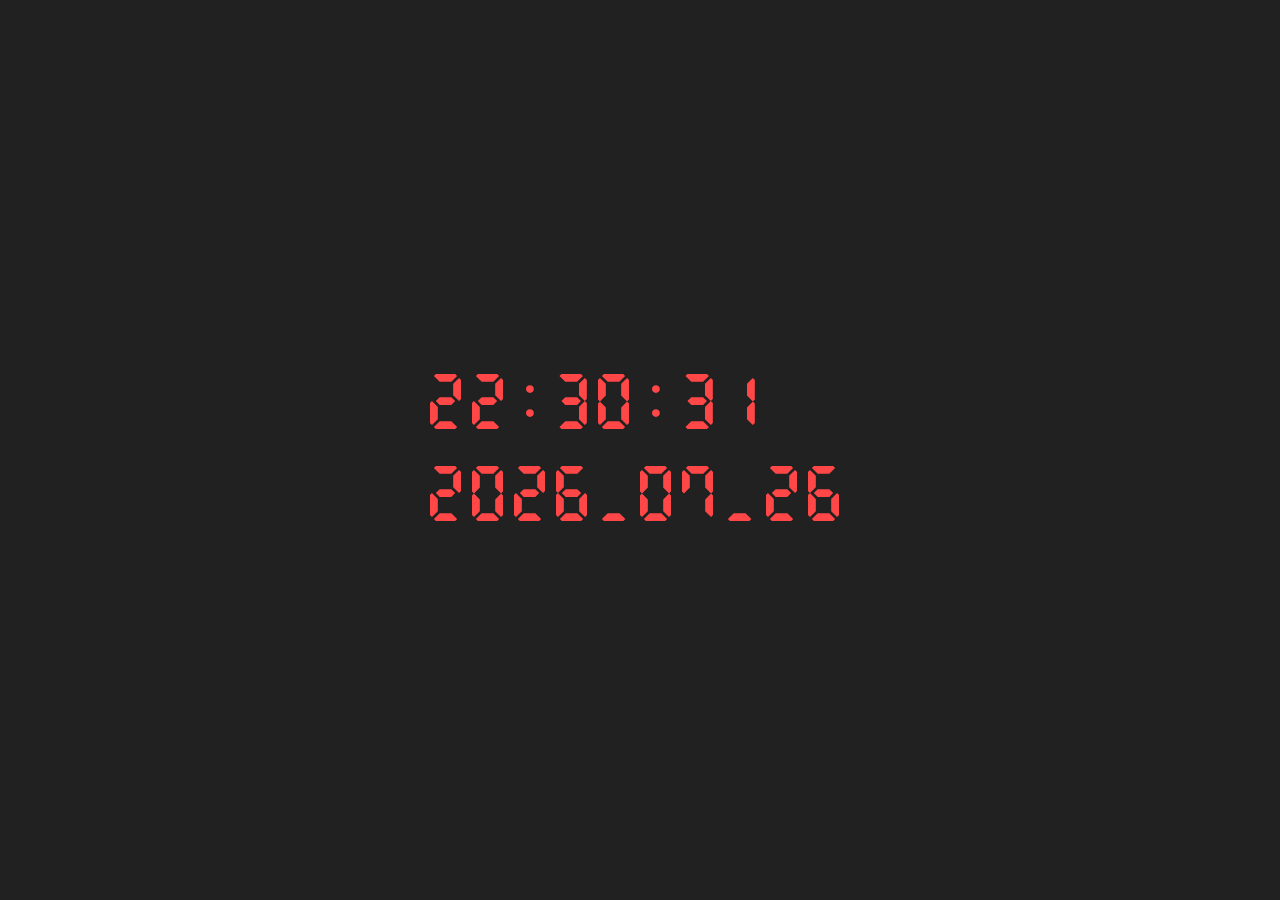
<file: index.html>
<!doctype html>

<html lang="en">
<head>
  <meta charset="utf-8">

  <title>Imma tiny clock</title>
  <meta name="description" content="Clock">
  <meta name="Me" content="codeNstuff">

  <link rel="stylesheet" href="clock.css">
</head>

<body>
  <div class="content">
    <span class="timeClass" id="timeID" onload="clockTime()"></span><br>
    <span class="dateClass" id="dateID" onload="clockTime()"></span>
  </div>  


    <script src="clock.js"></script>
</body>
</html>
</file>
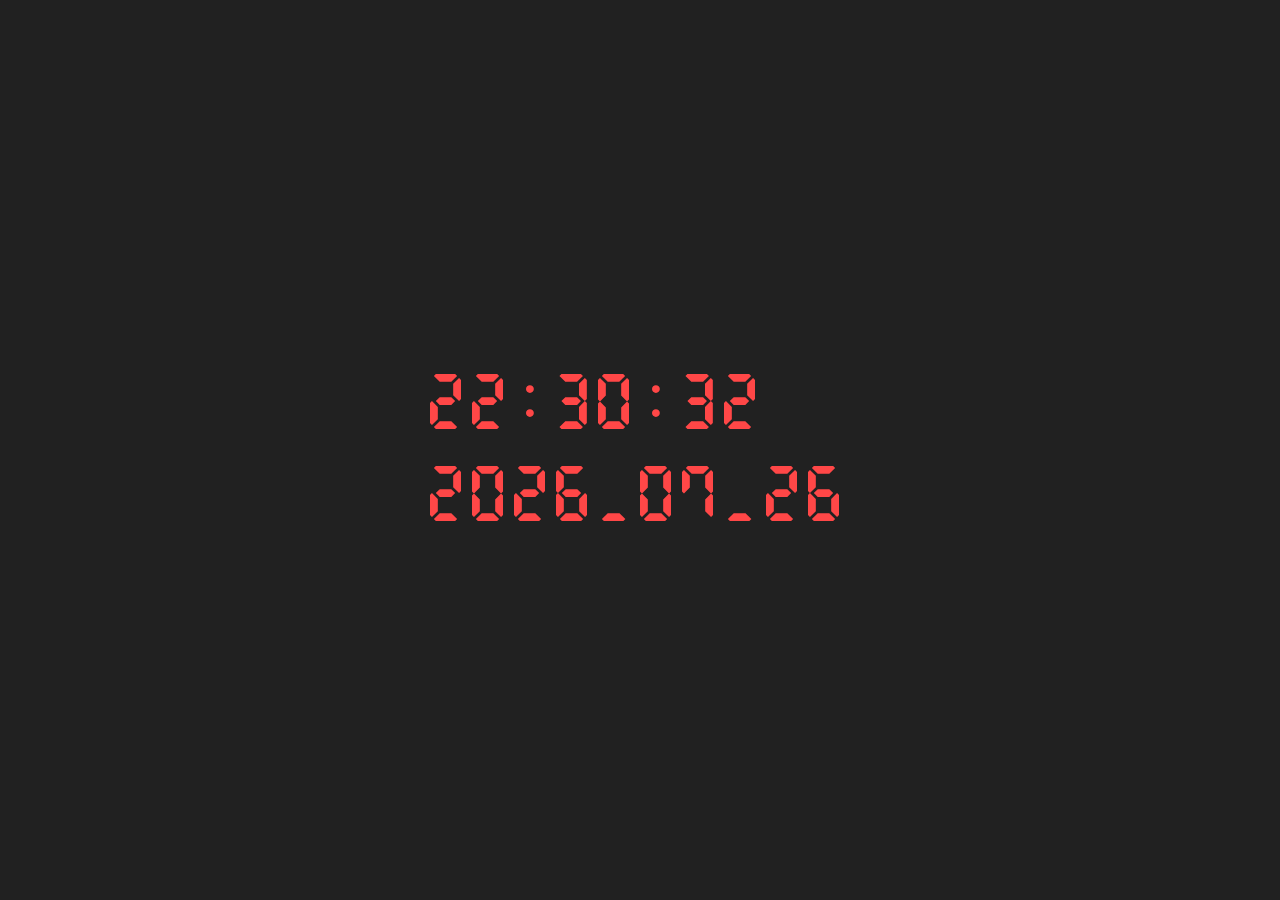
<file: Clock.html>
<!doctype html>

<html lang="en">
<head>
  <meta charset="utf-8">

  <title>Imma tiny clock</title>
  <meta name="description" content="Clock">
  <meta name="Me" content="codeNstuff">

  <link rel="stylesheet" href="clock.css">
</head>

<body>
  <div class="content">
    <span class="timeClass" id="timeID" onload="clockTime()"></span><br>
    <span class="dateClass" id="dateID" onload="clockTime()"></span>
  </div>  


    <script src="clock.js"></script>
</body>
</html>
</file>
<file: clock.css>
/* Code By Webdevtrick ( https://webdevtrick.com ) */
body {
    background: #212121;
}
.timeClass {
    color: #ff4747;
    font-size: 80px;
    font-family:'digital-clock-font';
    letter-spacing: 7px;
}


.dateClass {
    color: #ff4747;
    font-size: 80px;
    font-family:'digital-clock-font';
    letter-spacing: 7px;
}

.content{
    margin: 0;
    position: absolute;
    top: 50%;
    left: 50%;
    -ms-transform: translate(-50%, -50%);
    transform: translate(-50%, -50%);
}

@font-face{
    font-family:'digital-clock-font';
    src: url('DigitalDismay.otf');
    font-weight: normal;
   }
</file>
